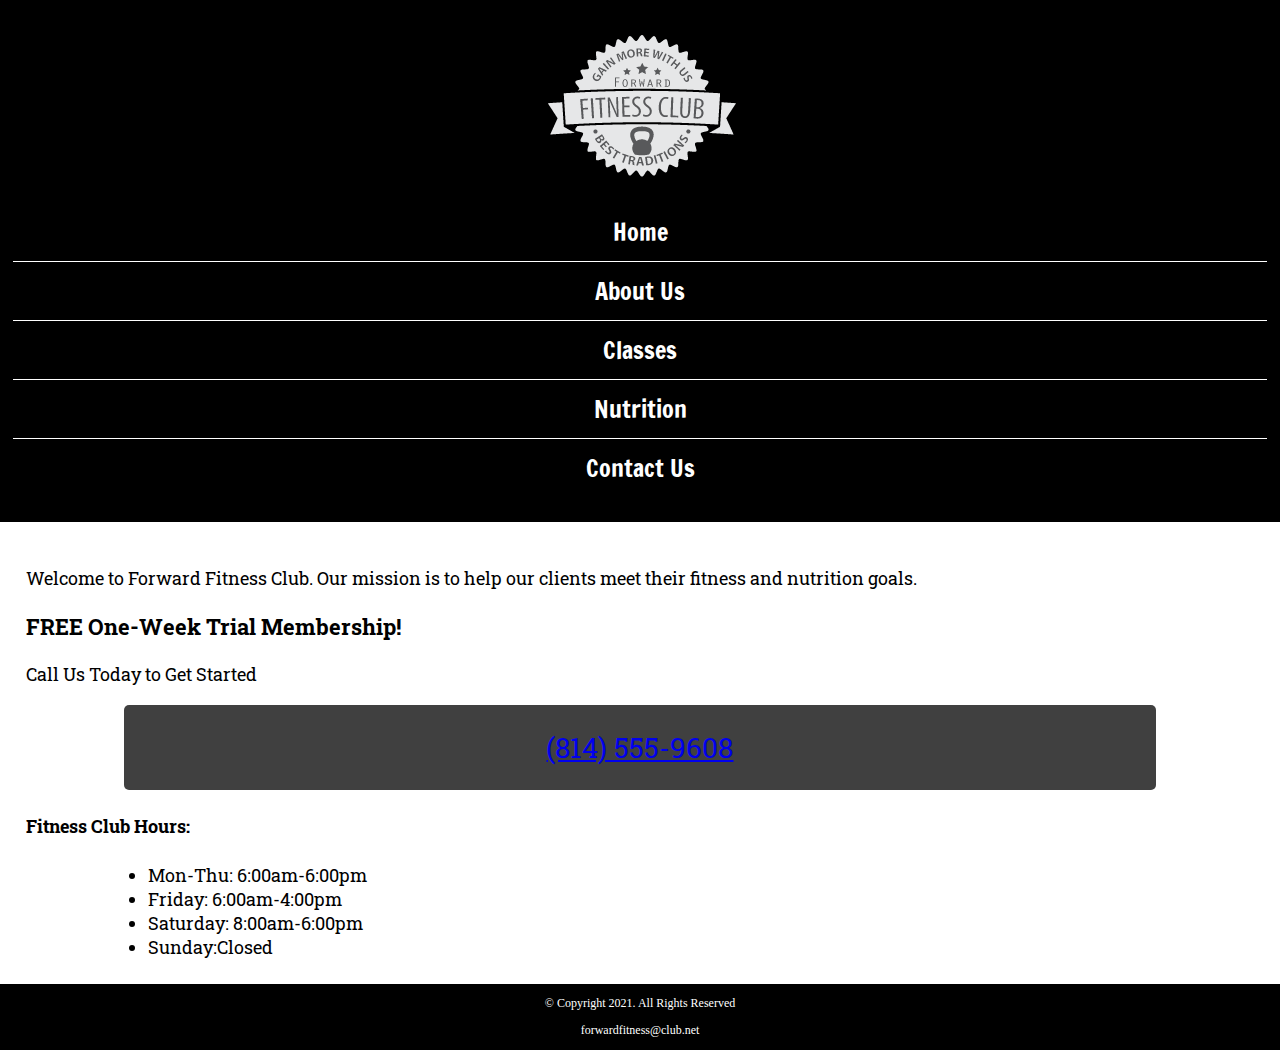
<file: index.html>
<!DOCTYPE html>
<!-- This website template was created by : Student's Diana Linville -->
<html lang="en">

<head>
  <title>Forward Fitness Club</title>
  <meta charset="utf-8">
  <link rel="stylesheet" href="css/style.css">
    <meta name="viewport" content="width=device-width, initial-scale=1">
    <link href="https://fonts.googleapis.com/css2?family=Francois+One&family=Roboto+Slab&display=swap" rel="stylesheet">
</head>

<body>
  <div id="container">
    <!-- Use the header area for the website name or logo -->
    <header>
      <a href="index.html"><img src="images/forward-fitness-logo.png" alt="Forward Fitness Club logo"></a>
    </header>

    <!-- Use the nav area to add hyperlinks to other pages within the website -->
    <nav>
      <ul>
        <li><a href="index.html">Home</a></li>
        <li><a href="about.html">About Us</a></li>
        <li><a href="classes.html">Classes</a></li>
        <li><a href="nutrition.html">Nutrition</a></li>
        <li><a href="contact.html">Contact Us</a></li>
      </ul>
    </nav>

    <!-- Hero Image -->
    <div id="hero" class="tablet-desktop">
      <img src="images/hero-image.jpg" alt="left arem extended holding a weight">
    </div>

    <!-- Use the main area to add the main content of the webpages -->
    <main>
        
            <div class="mobile">
                
                <p>Welcome to Forward Fitness Club. Our mission is to help our clients meet their fitness and nutrition goals.</p>
                
                <h3>FREE One-Week Trial Membership!</h3>
                <p> Call Us Today to Get Started</p>
                <p class="tel-link"><a href="tel:8145559608">(814) 555-9608</a></p>
                
                <h4> Fitness Club Hours:</h4>
                <ul class="hours">
                    <li>Mon-Thu: 6:00am-6:00pm</li>
                    <li>Friday: 6:00am-4:00pm</li>
                    <li>Saturday: 8:00am-6:00pm</li>
                    <li>Sunday:Closed</li>
                </ul>
        </div>
      
        
        <div class="tablet-desktop">
            
        <p>Welcome to Forward Fitness Club. Our mission is to help our clients meet their fitness and nutrition goals.</p>

        <p>If you have struggles with getting healthy and
          need the motivation and resources to make a healthy lifestyle change,
          contact us today. Our facility includes state-of-the-art equipment,
          conveninet group training classes, and nutrition tips and information
          to keep you healthy.</p>

        <p>We provide a FREE, one-week membership to experience the benefits of our
          equipment and facility. This one-week trial gives you complete access to
          our equipment, training classes, and nutrition planning. Contact us
            today to <span class="action">start your free trial!</span></p>
      </div>
    </main>

    <!-- Use the footer area to add webpage footer content -->
    <footer>

      <p>&copy; Copyright 2021. All Rights Reserved</p>

      <p><a href="mailto:forwardfitness@club.net">forwardfitness@club.net</a></p>

    </footer>
  </div>
</body>

</html>
</file>
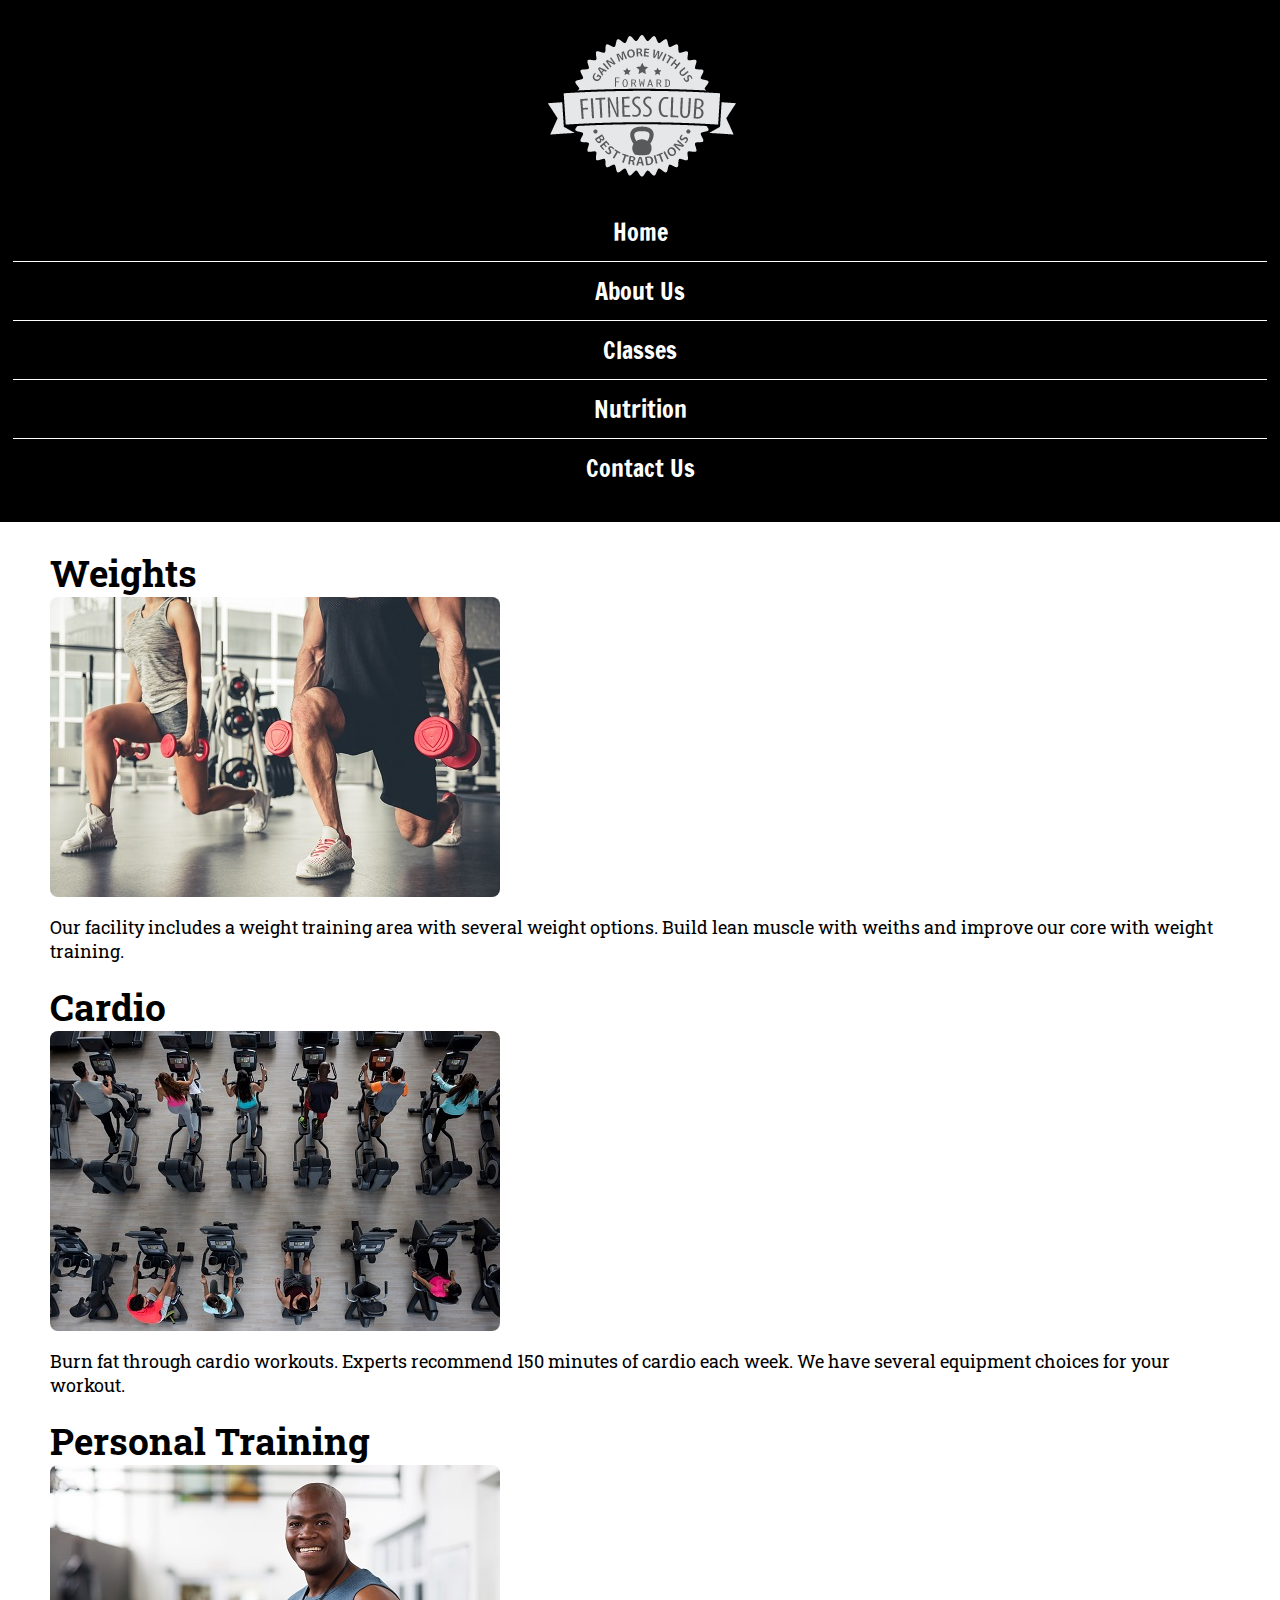
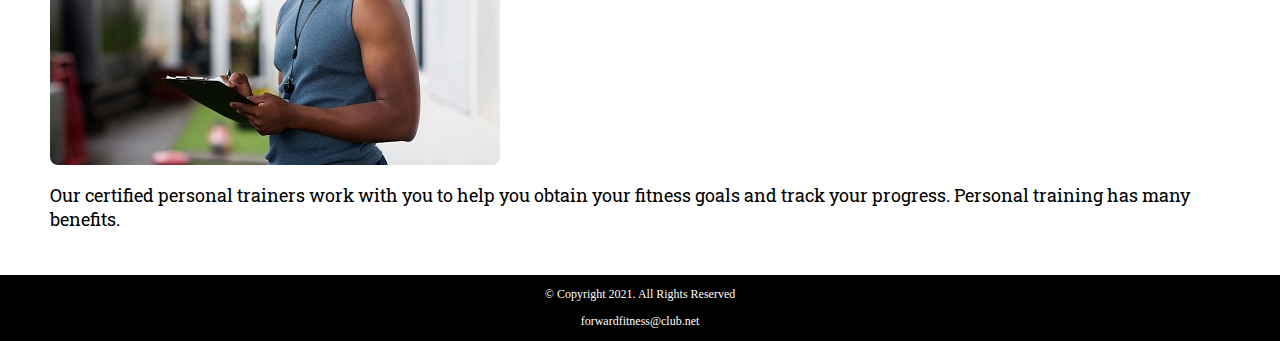
<file: about.html>
<!DOCTYPE html>
<!-- This website template was created by : Student's Diana Linville -->
<html lang="en">

<head>
  <title>Forward Fitness Club</title>
  <meta charset="utf-8">
  <link rel="stylesheet" href="css/style.css">
    <meta name="viewport" content="width=device-width, initial-scale=1">
    <link href="https://fonts.googleapis.com/css2?family=Francois+One&family=Roboto+Slab&display=swap" rel="stylesheet">
</head>

<body>
  <div>
    <!-- Use the header area for the website name or logo -->
    <header>
      <a href="index.html"><img src="images/forward-fitness-logo.png" alt="Forward Fitness Club logo"></a>
    </header>

    <!-- Use the nav area to add hyperlinks to other pages within the website -->
    <nav>
      <ul>
        <li><a href="index.html">Home</a></li>
        <li><a href="about.html">About Us</a></li>
        <li><a href="classes.html">Classes</a></li>
        <li><a href="nutrition.html">Nutrition</a></li>
        <li><a href="contact.html">Contact Us</a></li>
      </ul>
    </nav>

    <!-- Use the main area to add the main content of the webpages -->
    <main>

      <div id="weights">
        <h1>Weights</h1>
        <img src="images/people-with-weights.jpg" alt="Two people working out
        with a weight in each hand" class="round">

        <p>Our facility includes a weight training area with several weight
          options. Build lean muscle with weiths and improve our core with
          weight training.</p>

        <ul class="tablet-desktop">
          <li>Dumbbells</li>
          <li>Kettle bells </li>
          <li>Barbells</li>
        </ul>
      </div>
      <div id="cardio">
        <h1>Cardio</h1>
        <img src="images/people-workingout-machines.jpg" alt="Cardio Equipment" class="round">

        <p>Burn fat through cardio workouts. Experts recommend 150 minutes
          of cardio each week. We have several equipment choices for your workout. </p>

        <ul class="tablet-desktop">
          <li>Treadmills</li>
          <li>Eliptical Machines </li>
          <li>Exercise Bikes</li>
        </ul>
      </div>
      <div id="training">
        <h1>Personal Training</h1>
        <img src="images/personal-trainer.jpg" alt="Personal Trainer" class="round">

        <p>Our certified personal trainers work with you to help you obtain
          your fitness goals and track your progress. Personal training has
          many benefits. </p>

        <ul class="tablet-desktop">
          <li>Accountability</li>
          <li>Personalized Program </li>
          <li>Consistent Support and Motivation</li>
        </ul>
      </div>
      <div id="exercises" class="tablet-desktop">
        <h1>Common Exercises</h1>

        <p>The following are common exercises that we encourage our clients to
          do as part of their daily exercise routine.</p>

        <dl>
          <dt>Burpee</dt>
          <dd>Burpees are a great, full body exercise to increase your strength
            and endurance. Begin in a standing position, drop into a squat and
            extend your hands forward, kick your feet back and then forward
            again quickly, and then jump up from a squatted position. </dd>

          <dt>Plank</dt>
          <dd>Planks build your core strength. To perform a plank, get in a
            push up position and rest your forearms on the floor. Hold the
            position as long as you can. </dd>

          <dt>Mountain Climbers</dt>
          <dd>Mountain climbers are a good cardio exercise. Place your hands
            on the floor in a push up position, then bring one knee up to
            your chest and then switch as quickly as you can (as though
            you are climbing a mountain).</dd>
        </dl>

        <p>For more information about how to stay active, visit
          <a href="https://www.hhs.gov/fitness/be-active/index.html" target="_blank" class="external-link">U.S. Department of Health and Human Services</a>.
        </p>
      </div>

    </main>

    <!-- Use the footer area to add webpage footer content -->
    <footer>

      <p>&copy; Copyright 2021. All Rights Reserved</p>

      <p><a href="mailto:forwardfitness@club.net">forwardfitness@club.net</a></p>

    </footer>
  </div>
</body>

</html>
</file>
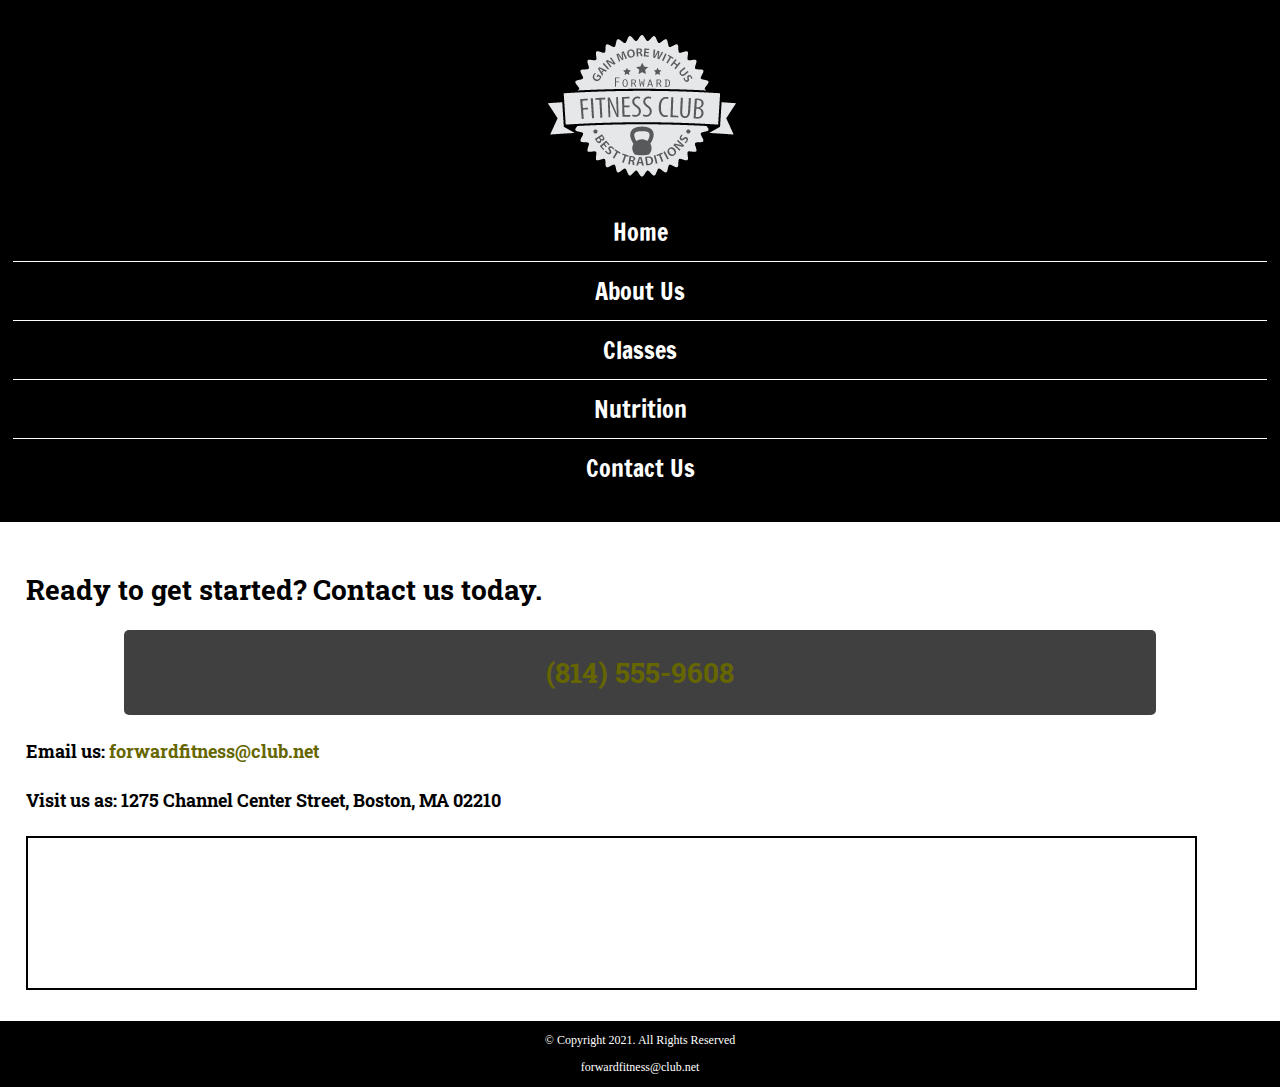
<file: contact.html>
<!DOCTYPE html>
<!-- This website template was created by : Student's Diana Linville -->
<html lang="en">

<head>
  <title>Forward Fitness Club</title>
  <meta charset="utf-8">
  <link rel="stylesheet" href="css/style.css">
    <meta name="viewport" content="width=device-width, initial-scale=1">
    <link href="https://fonts.googleapis.com/css2?family=Francois+One&family=Roboto+Slab&display=swap" rel="stylesheet">
</head>

<body>
  <div>
    <!-- Use the header area for the website name or logo -->
    <header>
      <a href="index.html"><img src="images/forward-fitness-logo.png" alt="Forward Fitness Club logo"></a>
    </header>

    <!-- Use the nav area to add hyperlinks to other pages within the website -->
    <nav>
      <ul>
        <li><a href="index.html">Home</a></li>
        <li><a href="about.html">About Us</a></li>
        <li><a href="classes.html">Classes</a></li>
        <li><a href="nutrition.html">Nutrition</a></li>
        <li><a href="contact.html">Contact Us</a></li>
      </ul>
    </nav>

    <!-- Use the main area to add the main content of the webpages -->
    <main>

      <div id="contact">
        <h2>Ready to get started? Contact us today.</h2>
          <h4 class="tel-link"><a href="tel:8145559608">(814) 555-9608</a></h4>
        <h4>Email us: <a href="mailto:forwardfitness@club.net" class="contact-email-link">forwardfitness@club.net</a></h4>
        <h4>Visit us as: 1275 Channel Center Street, Boston, MA 02210</h4>

        <iframe
          src="https://www.google.com/maps/embed?pb=!1m18!1m12!1m3!1d2948.8517431365663!2d-71.0536284843076!3d42.34568414400165!2m3!1f0!2f0!3f0!3m2!1i1024!2i768!4f13.1!3m3!1m2!1s0x89e37a7dc2b67e7b%3A0x36ec93427cd9c5f1!2sChannel%20Center%20St%2C%20Boston%2C%20MA%2002210!5e0!3m2!1sen!2sus!4v1652727987776!5m2!1sen!2sus"
          width="600" height="450" allowfullscreen="" class="map" loading="lazy" referrerpolicy="no-referrer-when-downgrade"></iframe>
      </div>

    </main>

    <!-- Use the footer area to add webpage footer content -->
    <footer>

      <p>&copy; Copyright 2021. All Rights Reserved</p>

      <p><a href="mailto:forwardfitness@club.net">forwardfitness@club.net</a></p>

    </footer>
  </div>
</body>

</html>
</file>
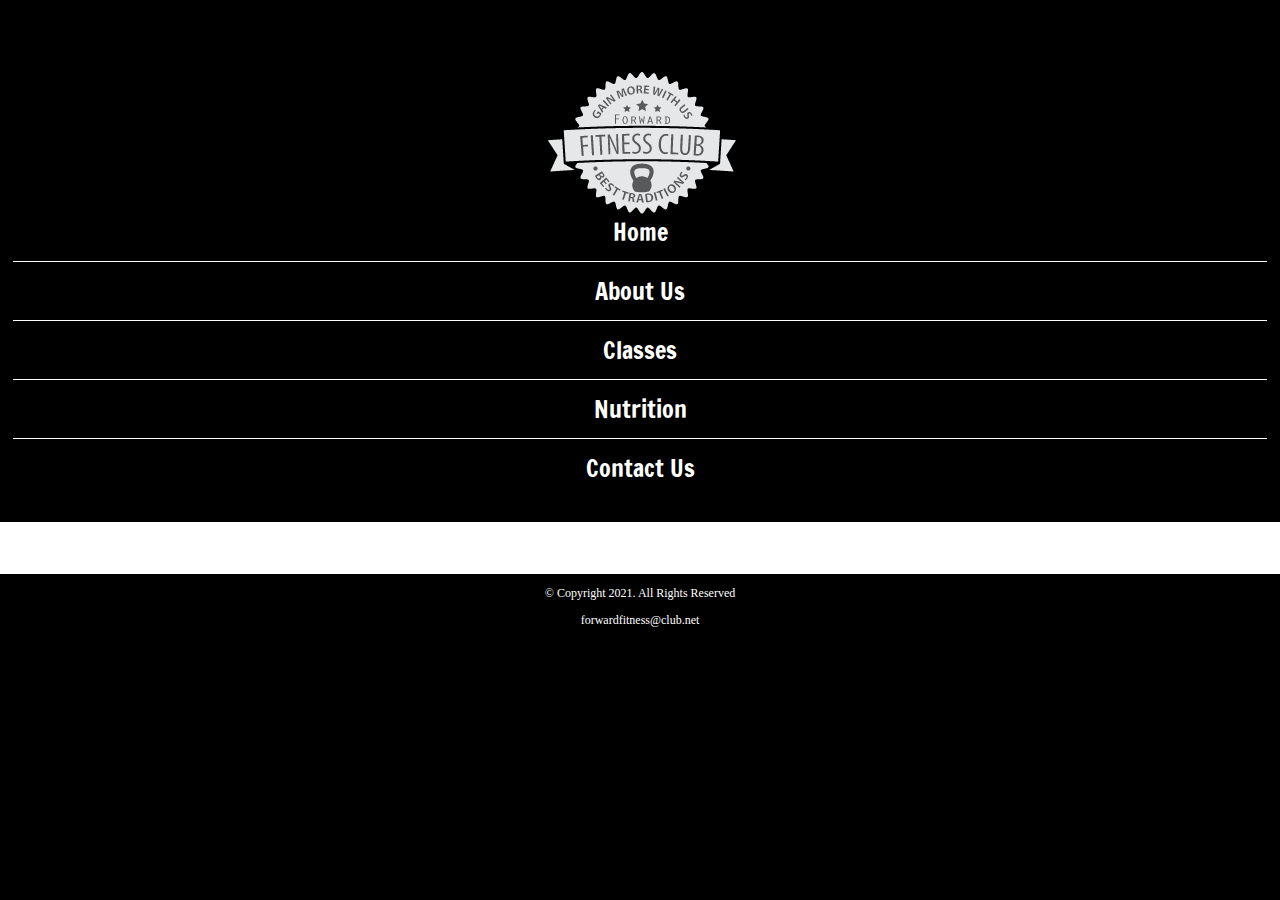
<file: template.html>
<!DOCTYPE html>
<!-- This website template was created by : Student's Diana Linville -->
<html lang="en">

<head>
  <title>Forward Fitness Club</title>
  <meta charset="utf-8">
  <link rel="stylesheet" href="css/style.css">
    <meta name="viewport" content="width=device-width, initial-scale=1">
    <link href="https://fonts.googleapis.com/css2?family=Francois+One&family=Roboto+Slab&display=swap" rel="stylesheet">
</head>

<body>
  <div>
    <!-- Use the header area for the website name or logo -->
    <header>
      <h1>Forward Fitness Club</h1>
      <a href="index.html"><img src="images/forward-fitness-logo.png" alt="Forward Fitness Club logo"></a>
    </header>

    <!-- Use the nav area to add hyperlinks to other pages within the website -->
    <nav>
      <ul>
        <li><a href="index.html">Home</a></li>
        <li><a href="about.html">About Us</a></li>
        <li><a href="classes.html">Classes</a></li>
        <li><a href="nutrition.html">Nutrition</a></li>
        <li><a href="contact.html">Contact Us</a></li>
      </ul>
    </nav>

    <!-- Use the main area to add the main content of the webpages -->
    <main>

      <div>
      </div>

    </main>

    <!-- Use the footer area to add webpage footer content -->
    <footer>

      <p>&copy; Copyright 2021. All Rights Reserved</p>

      <p><a href="mailto:forwardfitness@club.net">forwardfitness@club.net</a></p>

    </footer>
  </div>
</body>

</html>
</file>
<file: css/style.css>
/*
Author: Diana Linville
Date: 5-16-22
File name: style.class*/
/*CSS Reset */
body, header, nav, main, footer, h1, div, img, ul {
  margin: 0;
  padding: 0;
  border: 0;
}

/* Style Rules for body and images */
body {
  background-color: #000;
}

img {
  max-width: 100%;
  display: block;
}

/*Style rules for mobile viewport*/


/* Style rule for header */
header {
    position:-webkit-sticky;
    position: sticky;
    top: 0;
    background-color: #000;
    height: 190px;
}

header img {
        margin: 0 auto;
}

/* Style rules for navigation area */
nav {
    padding: 1%;
    margin-bottom: 1%;
}

nav ul {
  list-style-type: none;
  text-align: center;
}

nav li {
  font-size: 1.5em;
  font-family: 'Francois One', sans-serif;
  border-top: 1px solid #fff;
}

nav li:first-child {
    border-top: none;
}

nav li a {
  display: block;
  color: #fff;
  padding: 0.5em 1em;
  text-decoration: none;
}

/* Show mobile class, hide tablet-desktop class */
.mobile {
    display: block;
}

.tablet-desktop {
    display: none;
}

/* Style rules for main content */
main {
  background-color: #fff;
  padding: 2%;
  font-size: 1.15em;
  font-family: 'Roboto Slab', serif;
}

.tel-link {
        background-color: #404040;
        padding: 2%;
        margin: 0 auto;
        width: 80%;
        text-align: center;
        border-radius: 5px;
}

.tel-link {
        color: #fff;
        text-decoration: none;
        font-size: 1.5em;
        display: block;
}

.hours {
        margin-left: 10%
}

.action {
  font-size: 1.35em;
  color: #666600;
  font-weight: bold;
}

.external-link {
  color: #666600;
  font-weight: bold;
  text-decoration: none;
}

/* Style rules for footer content */
footer p {
  font-size: 0.75em;
  text-align: center;
  color: #fff;
  padding: 0 1em;
}

footer p a {
  color: #fff;
  text-decoration: none;
}

#weights, #cardio, #training {
  margin: 0 2%;
}

.round {
        border-radius: 8px;
}

#contact .contact-email-link {
  text-align: center;
}

#contact a {
  color: #666600;
  text-decoration: none;
}

.map {
  border: 2px solid #000;
  width: 95%;
  height: 50%
}

/* #exercises {
  clear: left;
  border-top: 1px solid #000;
  border-bottom: 1px solid #000;
  background-color: #f2f2f2;
  padding: 1% 2%;
}

#exercises dt {
  font-weight: bold;
}

#exercises dd {
  padding: 0.5% 1% 2% 0;
} */
</file>
